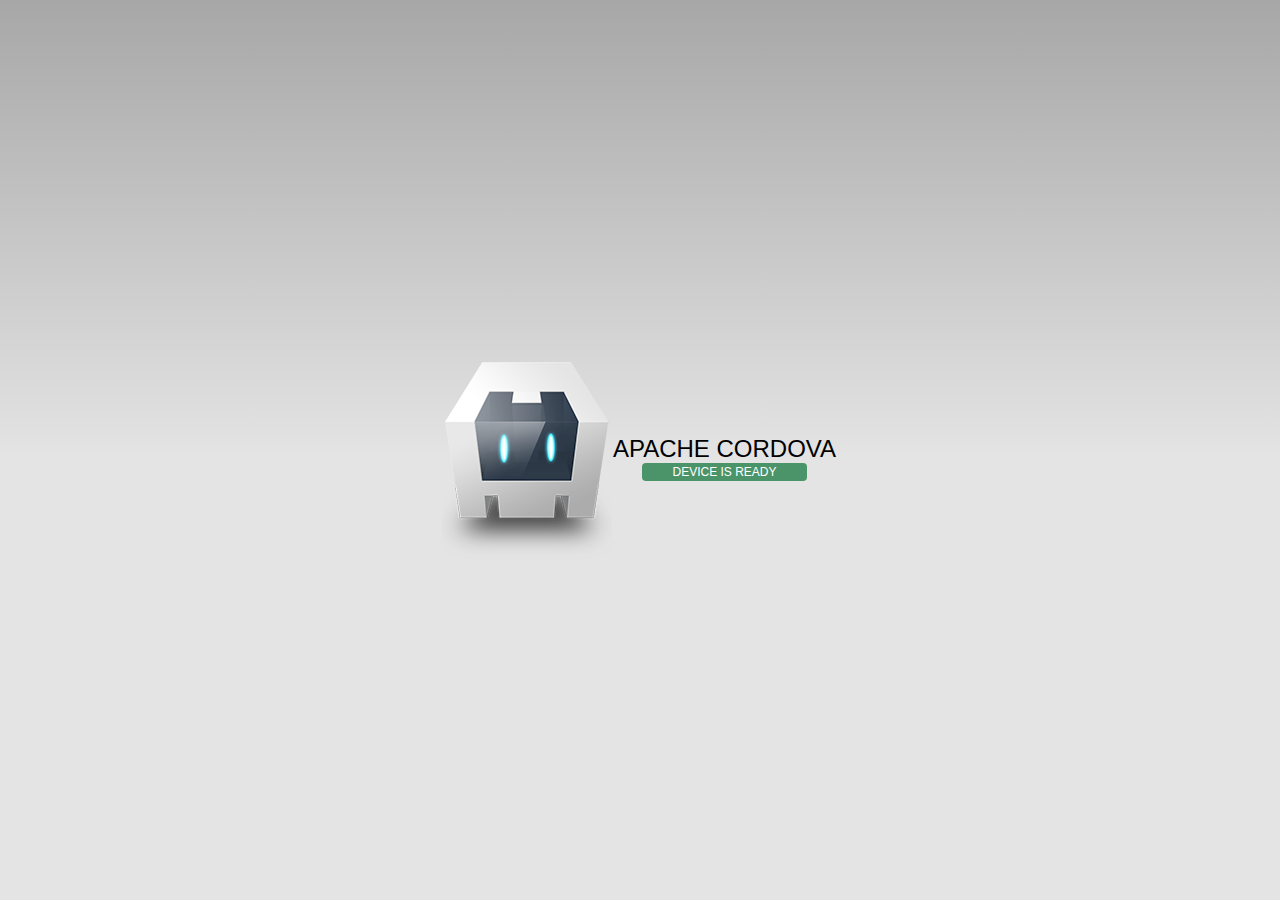
<file: platforms/android/assets/www/index.html>
<!DOCTYPE html>
<!--
    Licensed to the Apache Software Foundation (ASF) under one
    or more contributor license agreements.  See the NOTICE file
    distributed with this work for additional information
    regarding copyright ownership.  The ASF licenses this file
    to you under the Apache License, Version 2.0 (the
    "License"); you may not use this file except in compliance
    with the License.  You may obtain a copy of the License at

    http://www.apache.org/licenses/LICENSE-2.0

    Unless required by applicable law or agreed to in writing,
    software distributed under the License is distributed on an
    "AS IS" BASIS, WITHOUT WARRANTIES OR CONDITIONS OF ANY
     KIND, either express or implied.  See the License for the
    specific language governing permissions and limitations
    under the License.
-->
<html>
    <head>
        <meta charset="utf-8" />
        <meta name="format-detection" content="telephone=no" />
        <!-- WARNING: for iOS 7, remove the width=device-width and height=device-height attributes. See https://issues.apache.org/jira/browse/CB-4323 -->
        <meta name="viewport" content="user-scalable=no, initial-scale=1, maximum-scale=1, minimum-scale=1, width=device-width, height=device-height, target-densitydpi=device-dpi" />
        <link rel="stylesheet" type="text/css" href="css/index.css" />
        <title>Hello World</title>
    </head>
    <body>
        <div class="app">
            <h1>Apache Cordova</h1>
            <div id="deviceready" class="blink">
                <p class="event listening">Connecting to Device</p>
                <p class="event received">Device is Ready</p>
            </div>
        </div>
        <script type="text/javascript" src="cordova.js"></script>
        <script type="text/javascript" src="js/index.js"></script>
        <script type="text/javascript">
            app.initialize();
        </script>
    </body>
</html>
</file>
<file: platforms/android/assets/www/css/index.css>
/*
 * Licensed to the Apache Software Foundation (ASF) under one
 * or more contributor license agreements.  See the NOTICE file
 * distributed with this work for additional information
 * regarding copyright ownership.  The ASF licenses this file
 * to you under the Apache License, Version 2.0 (the
 * "License"); you may not use this file except in compliance
 * with the License.  You may obtain a copy of the License at
 *
 * http://www.apache.org/licenses/LICENSE-2.0
 *
 * Unless required by applicable law or agreed to in writing,
 * software distributed under the License is distributed on an
 * "AS IS" BASIS, WITHOUT WARRANTIES OR CONDITIONS OF ANY
 * KIND, either express or implied.  See the License for the
 * specific language governing permissions and limitations
 * under the License.
 */
* {
    -webkit-tap-highlight-color: rgba(0,0,0,0); /* make transparent link selection, adjust last value opacity 0 to 1.0 */
}

body {
    -webkit-touch-callout: none;                /* prevent callout to copy image, etc when tap to hold */
    -webkit-text-size-adjust: none;             /* prevent webkit from resizing text to fit */
    -webkit-user-select: none;                  /* prevent copy paste, to allow, change 'none' to 'text' */
    background-color:#E4E4E4;
    background-image:linear-gradient(top, #A7A7A7 0%, #E4E4E4 51%);
    background-image:-webkit-linear-gradient(top, #A7A7A7 0%, #E4E4E4 51%);
    background-image:-ms-linear-gradient(top, #A7A7A7 0%, #E4E4E4 51%);
    background-image:-webkit-gradient(
        linear,
        left top,
        left bottom,
        color-stop(0, #A7A7A7),
        color-stop(0.51, #E4E4E4)
    );
    background-attachment:fixed;
    font-family:'HelveticaNeue-Light', 'HelveticaNeue', Helvetica, Arial, sans-serif;
    font-size:12px;
    height:100%;
    margin:0px;
    padding:0px;
    text-transform:uppercase;
    width:100%;
}

/* Portrait layout (default) */
.app {
    background:url(../img/logo.png) no-repeat center top; /* 170px x 200px */
    position:absolute;             /* position in the center of the screen */
    left:50%;
    top:50%;
    height:50px;                   /* text area height */
    width:225px;                   /* text area width */
    text-align:center;
    padding:180px 0px 0px 0px;     /* image height is 200px (bottom 20px are overlapped with text) */
    margin:-115px 0px 0px -112px;  /* offset vertical: half of image height and text area height */
                                   /* offset horizontal: half of text area width */
}

/* Landscape layout (with min-width) */
@media screen and (min-aspect-ratio: 1/1) and (min-width:400px) {
    .app {
        background-position:left center;
        padding:75px 0px 75px 170px;  /* padding-top + padding-bottom + text area = image height */
        margin:-90px 0px 0px -198px;  /* offset vertical: half of image height */
                                      /* offset horizontal: half of image width and text area width */
    }
}

h1 {
    font-size:24px;
    font-weight:normal;
    margin:0px;
    overflow:visible;
    padding:0px;
    text-align:center;
}

.event {
    border-radius:4px;
    -webkit-border-radius:4px;
    color:#FFFFFF;
    font-size:12px;
    margin:0px 30px;
    padding:2px 0px;
}

.event.listening {
    background-color:#333333;
    display:block;
}

.event.received {
    background-color:#4B946A;
    display:none;
}

@keyframes fade {
    from { opacity: 1.0; }
    50% { opacity: 0.4; }
    to { opacity: 1.0; }
}
 
@-webkit-keyframes fade {
    from { opacity: 1.0; }
    50% { opacity: 0.4; }
    to { opacity: 1.0; }
}
 
.blink {
    animation:fade 3000ms infinite;
    -webkit-animation:fade 3000ms infinite;
}
</file>
